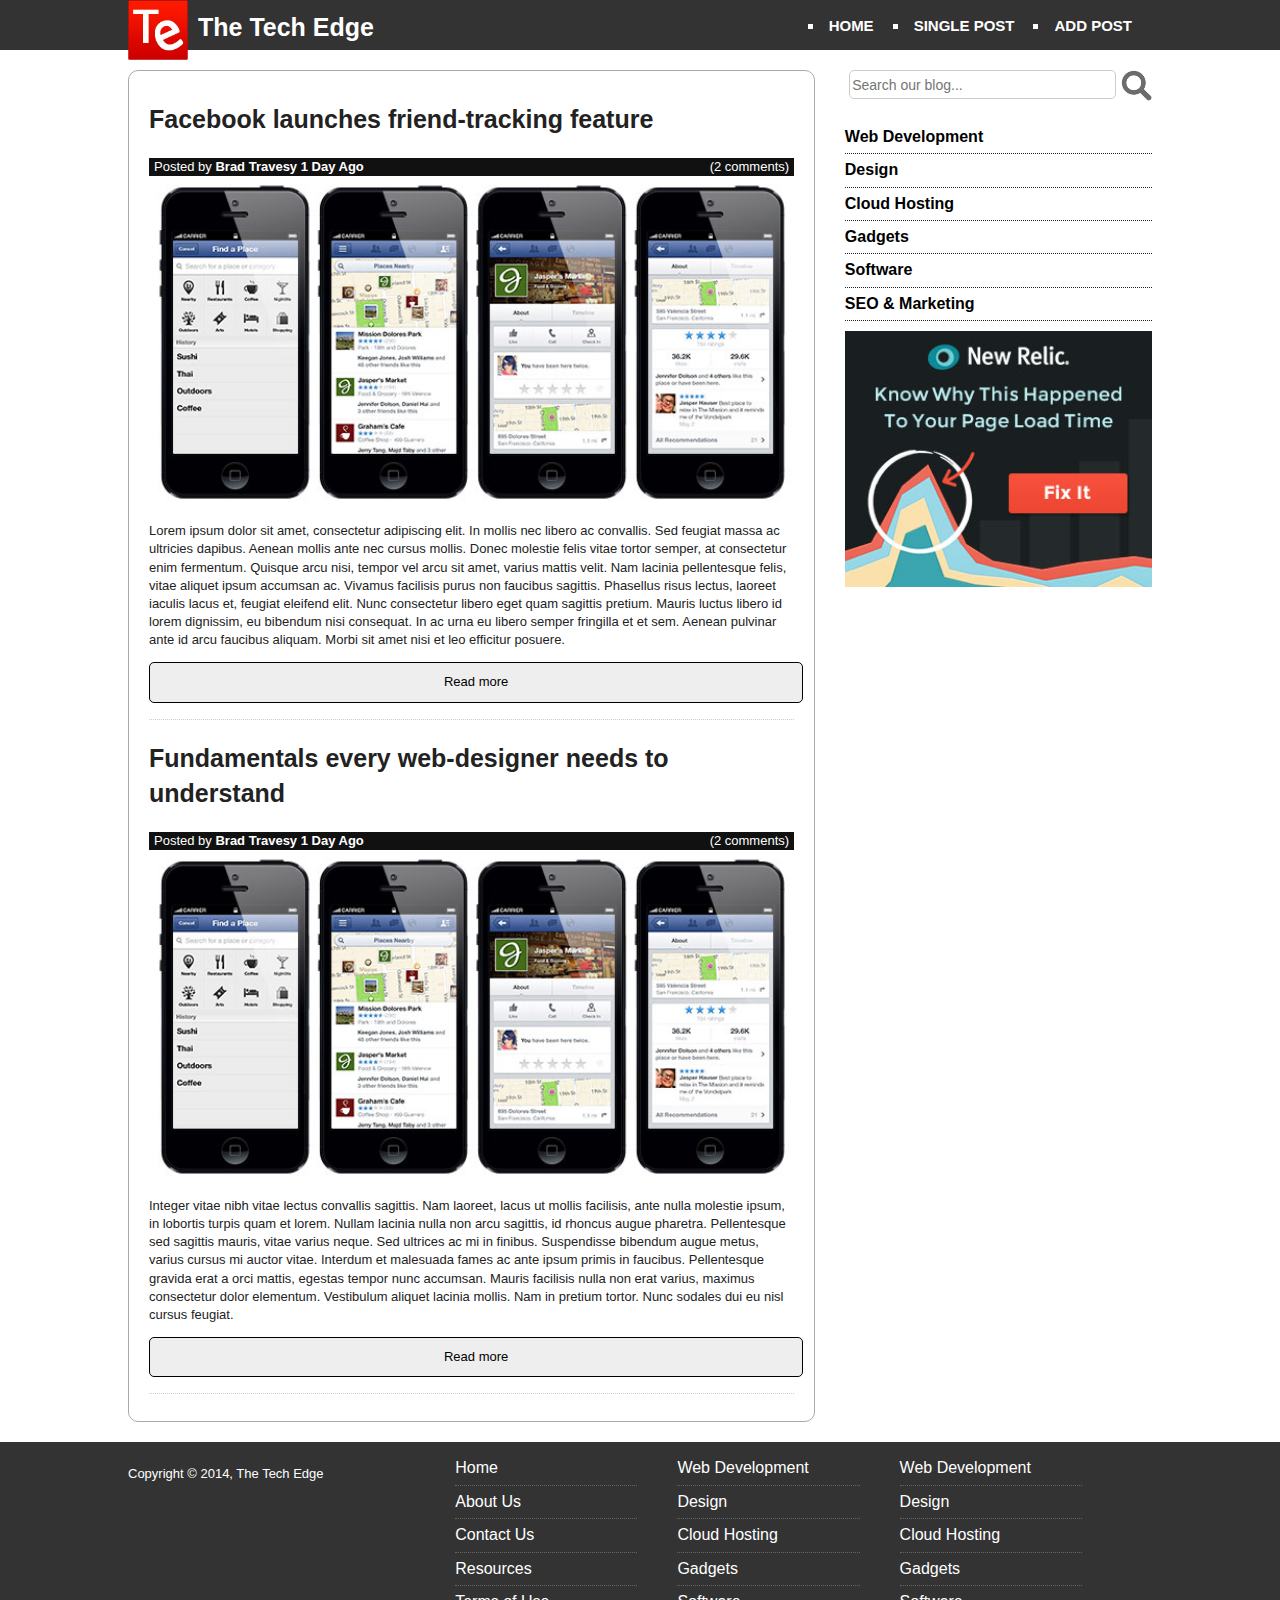
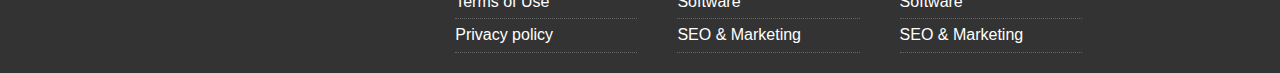
<file: index.html>
<!DOCTYPE html>
<html class="no-js">
    <head>
        <meta charset="utf-8">
        <meta http-equiv="X-UA-Compatible" content="IE=edge,chrome=1">
        <title>Welcome | HTML5 Blog!</title>
        <meta name="description" content="">
        <meta name="viewport" content="width=device-width, initial-scale=1">

        <!-- include StyleSheets -->
        <link rel="stylesheet" href="css/normalize.css">
        <link rel="stylesheet" href="css/main.css">

        <!-- include JQuery -->
        <script src="js/vendor/jquery-1.11.1.min.js"></script>
        <!-- Medernzr -->
        <script src="js/vendor/modernizr-2.6.2.min.js"></script>
        <!-- main JavaScript file -->
        <script src="js/main.js"></script>
    </head>

    <body>

        <header id="main-header">
            <div class="container">
                <div id="branding">
                    <img src="img/logo.png" alt="Tech Ed">
                    <h1>The Tech Edge</h1>
                </div><!-- branding -->
                <nav id="main-nav">
                    <ul>
                        <li><a href="index.html">Home</a></li>
                        <li><a href="single-post.html">Single Post</a></li>
                        <li><a href="add-post.html">Add post</a></li>
                    </ul>
                </nav><!-- main nav -->
            </div><!-- container -->
        </header>

        <div class="container">
            <aside id="sidebar">
                <div class="search">
                    <form>
                        <input type="image" src="img/search.png" alt="Search"><input type="search" placeholder="Search our blog...">
                    </form>
                </div> <!-- search -->
                <div class="clearfix"></div>
                <nav id="sub-nav">
                    <ul>
                        <li><a href="#">Web Development</a></li>
                        <li><a href="#">Design</a></li>
                        <li><a href="#">Cloud Hosting</a></li>
                        <li><a href="#">Gadgets</a></li>
                        <li><a href="#">Software</a></li>
                        <li><a href="#">SEO & Marketing</a></li>
                        </ul>
                </nav><!-- sub-nav -->
                <div class="ad">
                    <img src="img/ad.jpg" alt="Advertisement">
                </div> <!-- ad -->               
            </aside>
            <section id="content">
                <article>
                    <header>
                        <h2>Facebook launches friend-tracking feature</h2>
                        <div class="meta">
                            Posted by <strong>Brad Travesy 1 Day Ago</strong><span>(2 comments)</span>
                        </div><!-- meta -->
                    </header>
                    <img src="img/blog1.jpg" alt="post1">
                    <p>
                        Lorem ipsum dolor sit amet, consectetur adipiscing elit. In mollis nec libero ac convallis. Sed feugiat massa ac ultricies dapibus. Aenean mollis ante nec cursus mollis. Donec molestie felis vitae tortor semper, at consectetur enim fermentum. Quisque arcu nisi, tempor vel arcu sit amet, varius mattis velit. Nam lacinia pellentesque felis, vitae aliquet ipsum accumsan ac. Vivamus facilisis purus non faucibus sagittis. Phasellus risus lectus, laoreet iaculis lacus et, feugiat eleifend elit. Nunc consectetur libero eget quam sagittis pretium. Mauris luctus libero id lorem dignissim, eu bibendum nisi consequat. In ac urna eu libero semper fringilla et et sem. Aenean pulvinar ante id arcu faucibus aliquam. Morbi sit amet nisi et leo efficitur posuere.
                    </p>
                    <footer>
                        <a class="readmore" href="single-post.html">Read more</a>
                    </footer>
                    <hr>
                </article>

                <article>
                    <header>
                        <h2>Fundamentals every web-designer needs to understand</h2>
                        <div class="meta">
                            Posted by <strong>Brad Travesy 1 Day Ago</strong><span>(2 comments)</span>
                        </div><!-- meta -->
                    </header>
                    <img src="img/blog1.jpg" alt="post1">
                    <p>
                        Integer vitae nibh vitae lectus convallis sagittis. Nam laoreet, lacus ut mollis facilisis, ante nulla molestie ipsum, in lobortis turpis quam et lorem. Nullam lacinia nulla non arcu sagittis, id rhoncus augue pharetra. Pellentesque sed sagittis mauris, vitae varius neque. Sed ultrices ac mi in finibus. Suspendisse bibendum augue metus, varius cursus mi auctor vitae. Interdum et malesuada fames ac ante ipsum primis in faucibus. Pellentesque gravida erat a orci mattis, egestas tempor nunc accumsan. Mauris facilisis nulla non erat varius, maximus consectetur dolor elementum. Vestibulum aliquet lacinia mollis. Nam in pretium tortor. Nunc sodales dui eu nisl cursus feugiat.
                    </p>
                    <footer>
                        <a class="readmore" href="single-post.html">Read more</a>
                    </footer>
                    <hr>
                </article>

            </section>
        <div class="clearfix"></div>
        </div><!-- container -->
    <footer id="main-footer">
        <div class="container">
            <div class="footer-left">
                <p class="copy">Copyright &copy 2014, The Tech Edge</p>
            </div><!-- foter-left -->
            <div class="footer-right">
                <ul class="footer-nav">
                    <li><a href="index.html">Home</a></li>
                    <li><a href="#">About Us</a></li>
                    <li><a href="#">Contact Us</a></li>
                    <li><a href="#">Resources</a></li>
                    <li><a href="#">Terms of Use</a></li>
                    <li><a href="#">Privacy policy</a></li>
                </ul>
                <ul class="footer-nav">
                    <li><a href="#">Web Development</a></li>
                    <li><a href="#">Design</a></li>
                    <li><a href="#">Cloud Hosting</a></li>
                    <li><a href="#">Gadgets</a></li>
                    <li><a href="#">Software</a></li>
                    <li><a href="#">SEO & Marketing</a></li>                
                </ul>
                <ul class="footer-nav">
                    <li><a href="#">Web Development</a></li>
                    <li><a href="#">Design</a></li>
                    <li><a href="#">Cloud Hosting</a></li>
                    <li><a href="#">Gadgets</a></li>
                    <li><a href="#">Software</a></li>
                    <li><a href="#">SEO & Marketing</a></li>
                </ul>
            </div><!-- footer-right">
        </div><!-- container -->
    </footer>     
    </body>
</html>
</file>
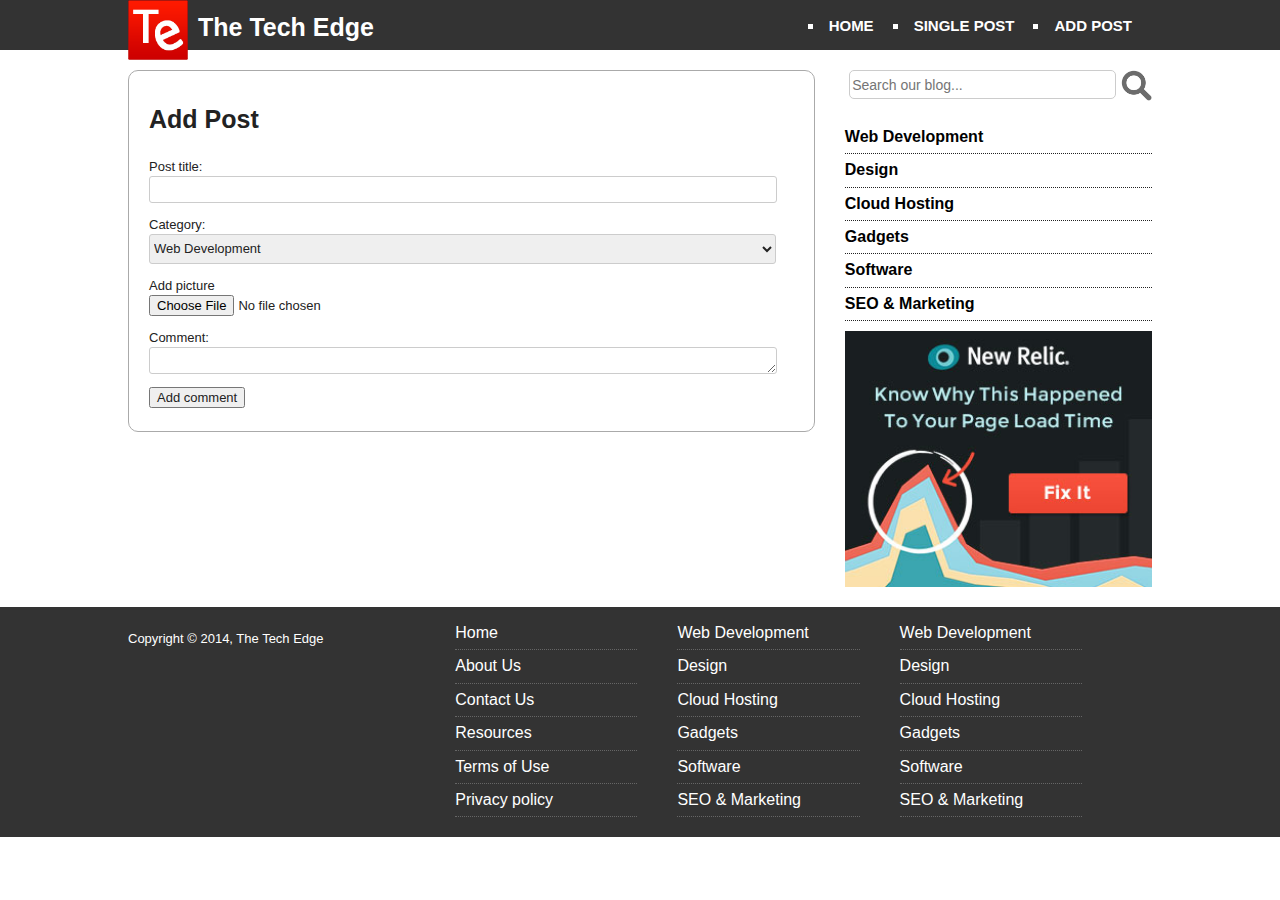
<file: add-post.html>
<!DOCTYPE html>
<html class="no-js">
    <head>
        <meta charset="utf-8">
        <meta http-equiv="X-UA-Compatible" content="IE=edge,chrome=1">
        <title>Add Post | HTML5 Blog!</title>
        <meta name="description" content="">
        <meta name="viewport" content="width=device-width, initial-scale=1">

        <!-- include StyleSheets -->
        <link rel="stylesheet" href="css/normalize.css">
        <link rel="stylesheet" href="css/main.css">

        <!-- include JQuery -->
        <script src="js/vendor/jquery-1.11.1.min.js"></script>
        <!-- Medernzr -->
        <script src="js/vendor/modernizr-2.6.2.min.js"></script>
        <!-- main JavaScript file -->
        <script src="js/main.js"></script>
    </head>

    <body>

        <header id="main-header">
            <div class="container">
                <div id="branding">
                    <img src="img/logo.png" alt="Tech Ed">
                    <h1>The Tech Edge</h1>
                </div><!-- branding -->
                <nav id="main-nav">
                    <ul>
                        <li><a href="index.html">Home</a></li>
                        <li><a href="single-post.html">Single Post</a></li>
                        <li><a href="add-post.html">Add post</a></li>
                    </ul>
                </nav><!-- main nav -->
            </div><!-- container -->
        </header>

        <div class="container">
            <aside id="sidebar">
                <div class="search">
                    <form>
                        <input type="image" src="img/search.png" alt="Search"><input type="search" placeholder="Search our blog...">
                    </form>
                </div> <!-- search -->
                <div class="clearfix"></div>
                <nav id="sub-nav">
                    <ul>
                        <li><a href="#">Web Development</a></li>
                        <li><a href="#">Design</a></li>
                        <li><a href="#">Cloud Hosting</a></li>
                        <li><a href="#">Gadgets</a></li>
                        <li><a href="#">Software</a></li>
                        <li><a href="#">SEO & Marketing</a></li>
                        </ul>
                </nav><!-- sub-nav -->
                <div class="ad">
                    <img src="img/ad.jpg" alt="Advertisement">
                </div> <!-- ad -->               
            </aside>
            <section id="content">
                    <div class="add-post">
                        <h2>Add Post</h2>
                        <form>
                            <p><label>Post title:</label><br><input type="text"></p>
                            <p><label>Category:</label><br>
                               <select>
                                    <option value="Web Development">Web Development</option>
                                    <option value="SEO & Marketing">SEO & Marketing</option>
                                    <option value="Cloud & Hosting">Cloud & Hosting</option>
                                    <option value="Gadgets">Gadgets</option>
                                    <option value="Software">Software</option>
                               </select> 
                            </p>
                            <p><label>Add picture</label><br><input type="file" value="Add Picture"></p>     
                            <p><label>Comment:</label><br><textarea></textarea></p>
                            <p><button>Add comment</button>
                        </form>
                    </div><!-- contact-form -->
            </section>
        <div class="clearfix"></div>
        </div><!-- container -->
    <footer id="main-footer">
        <div class="container">
            <div class="footer-left">
                <p class="copy">Copyright &copy 2014, The Tech Edge</p>
            </div><!-- foter-left -->
            <div class="footer-right">
                <ul class="footer-nav">
                    <li><a href="index.html">Home</a></li>
                    <li><a href="#">About Us</a></li>
                    <li><a href="#">Contact Us</a></li>
                    <li><a href="#">Resources</a></li>
                    <li><a href="#">Terms of Use</a></li>
                    <li><a href="#">Privacy policy</a></li>
                </ul>
                <ul class="footer-nav">
                    <li><a href="#">Web Development</a></li>
                    <li><a href="#">Design</a></li>
                    <li><a href="#">Cloud Hosting</a></li>
                    <li><a href="#">Gadgets</a></li>
                    <li><a href="#">Software</a></li>
                    <li><a href="#">SEO & Marketing</a></li>                
                </ul>
                <ul class="footer-nav">
                    <li><a href="#">Web Development</a></li>
                    <li><a href="#">Design</a></li>
                    <li><a href="#">Cloud Hosting</a></li>
                    <li><a href="#">Gadgets</a></li>
                    <li><a href="#">Software</a></li>
                    <li><a href="#">SEO & Marketing</a></li>
                </ul>
            </div><!-- footer-right">
        </div><!-- container -->
    </footer>     
    </body>
</html>
</file>
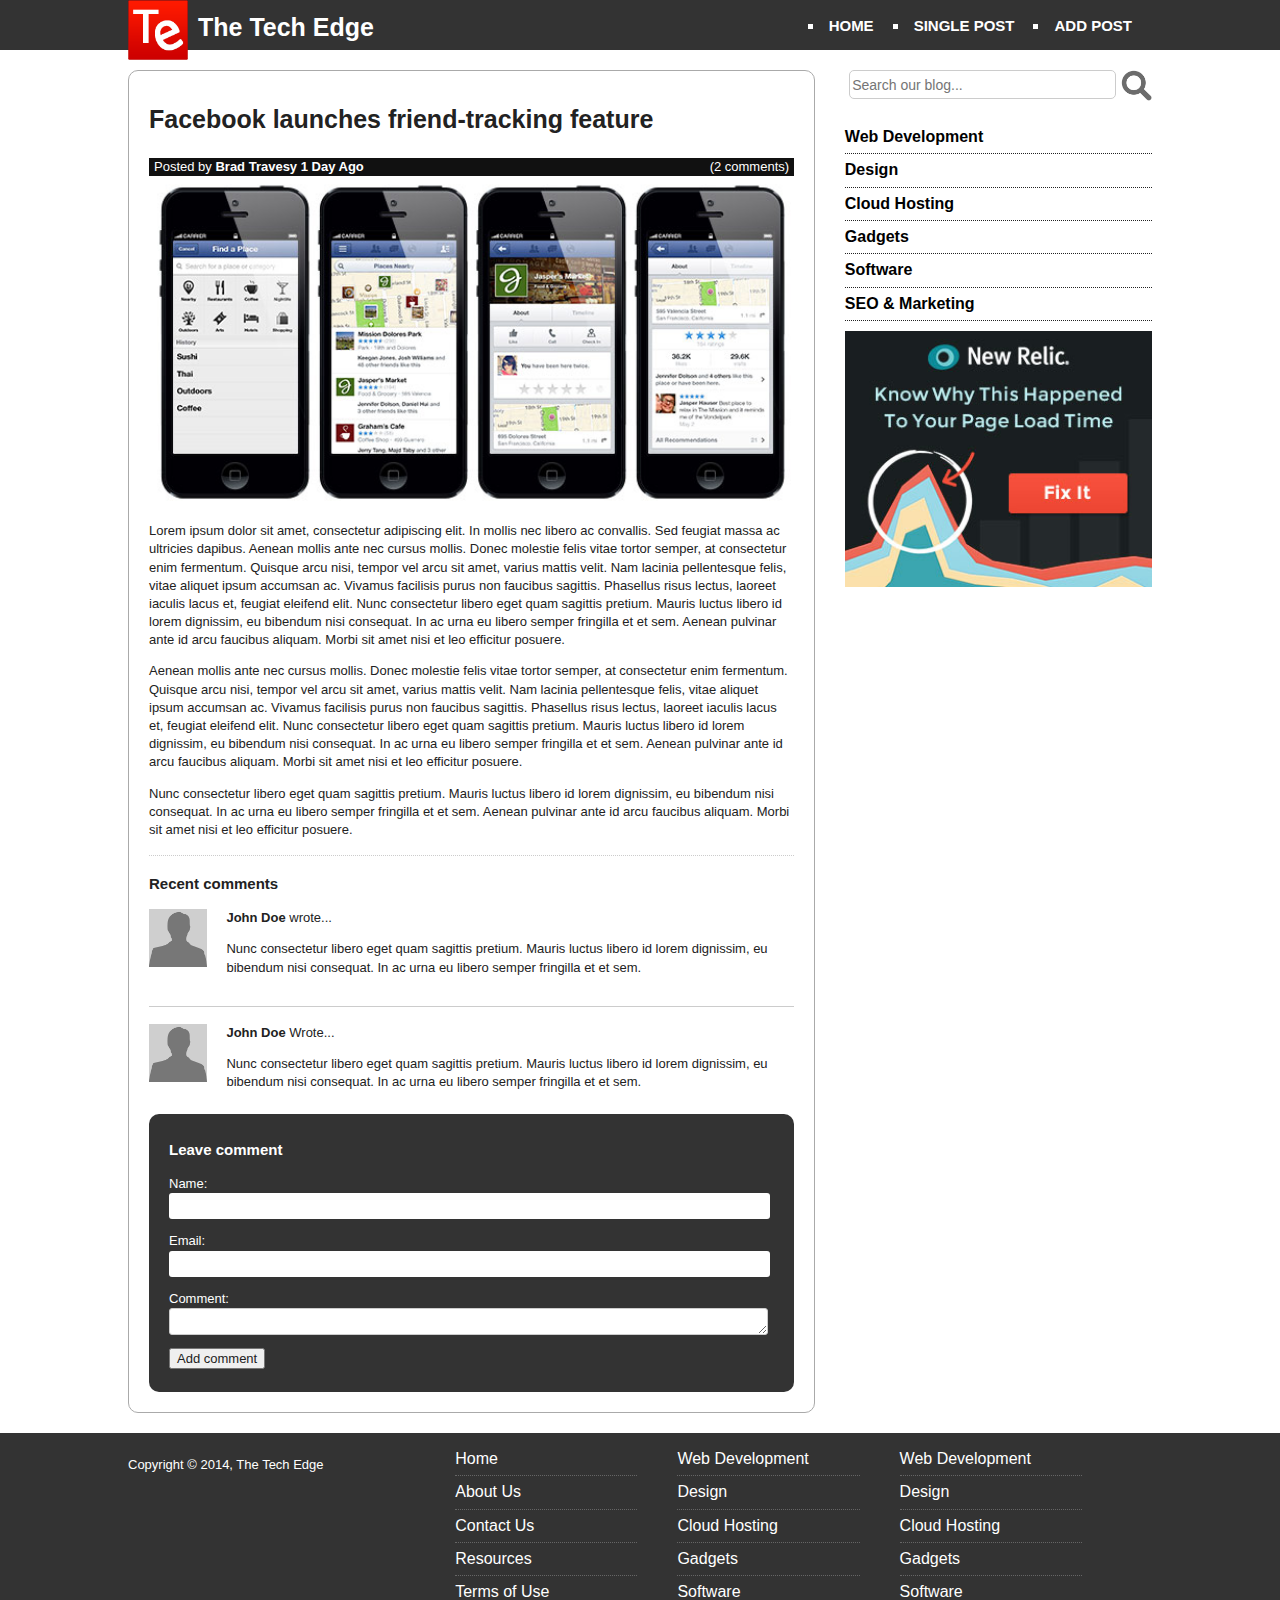
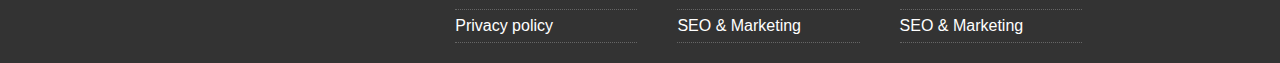
<file: single-post.html>
<!DOCTYPE html>
<html class="no-js">
    <head>
        <meta charset="utf-8">
        <meta http-equiv="X-UA-Compatible" content="IE=edge,chrome=1">
        <title>Single post | HTML5 Blog!</title>
        <meta name="description" content="">
        <meta name="viewport" content="width=device-width, initial-scale=1">

        <!-- include StyleSheets -->
        <link rel="stylesheet" href="css/normalize.css">
        <link rel="stylesheet" href="css/main.css">

        <!-- include JQuery -->
        <script src="js/vendor/jquery-1.11.1.min.js"></script>
        <!-- Medernzr -->
        <script src="js/vendor/modernizr-2.6.2.min.js"></script>
        <!-- main JavaScript file -->
        <script src="js/main.js"></script>
    </head>

    <body>

        <header id="main-header">
            <div class="container">
                <div id="branding">
                    <img src="img/logo.png" alt="Tech Ed">
                    <h1>The Tech Edge</h1>
                </div><!-- branding -->
                <nav id="main-nav">
                    <ul>
                        <li><a href="index.html">Home</a></li>
                        <li><a href="single-post.html">Single Post</a></li>
                        <li><a href="add-post.html">Add post</a></li>
                    </ul>
                </nav><!-- main nav -->
            </div><!-- container -->
        </header>

        <div class="container">
            <aside id="sidebar">
                <div class="search">
                    <form>
                        <input type="image" src="img/search.png" alt="Search"><input type="search" placeholder="Search our blog...">
                    </form>
                </div> <!-- search -->
                <div class="clearfix"></div>
                <nav id="sub-nav">
                    <ul>
                        <li><a href="#">Web Development</a></li>
                        <li><a href="#">Design</a></li>
                        <li><a href="#">Cloud Hosting</a></li>
                        <li><a href="#">Gadgets</a></li>
                        <li><a href="#">Software</a></li>
                        <li><a href="#">SEO & Marketing</a></li>
                        </ul>
                </nav><!-- sub-nav -->
                <div class="ad">
                    <img src="img/ad.jpg" alt="Advertisement">
                </div> <!-- ad -->               
            </aside>
            <section id="content">
                <article>
                    <header>
                        <h2>Facebook launches friend-tracking feature</h2>
                        <div class="meta">
                            Posted by <strong>Brad Travesy 1 Day Ago</strong><span>(2 comments)</span>
                        </div><!-- meta -->
                    </header>
                    <img src="img/blog1.jpg" alt="post1">
                    <p>
                        Lorem ipsum dolor sit amet, consectetur adipiscing elit. In mollis nec libero ac convallis. Sed feugiat massa ac ultricies dapibus. Aenean mollis ante nec cursus mollis. Donec molestie felis vitae tortor semper, at consectetur enim fermentum. Quisque arcu nisi, tempor vel arcu sit amet, varius mattis velit. Nam lacinia pellentesque felis, vitae aliquet ipsum accumsan ac. Vivamus facilisis purus non faucibus sagittis. Phasellus risus lectus, laoreet iaculis lacus et, feugiat eleifend elit. Nunc consectetur libero eget quam sagittis pretium. Mauris luctus libero id lorem dignissim, eu bibendum nisi consequat. In ac urna eu libero semper fringilla et et sem. Aenean pulvinar ante id arcu faucibus aliquam. Morbi sit amet nisi et leo efficitur posuere.
                    </p>
                    <p>
                        Aenean mollis ante nec cursus mollis. Donec molestie felis vitae tortor semper, at consectetur enim fermentum. Quisque arcu nisi, tempor vel arcu sit amet, varius mattis velit. Nam lacinia pellentesque felis, vitae aliquet ipsum accumsan ac. Vivamus facilisis purus non faucibus sagittis. Phasellus risus lectus, laoreet iaculis lacus et, feugiat eleifend elit. Nunc consectetur libero eget quam sagittis pretium. Mauris luctus libero id lorem dignissim, eu bibendum nisi consequat. In ac urna eu libero semper fringilla et et sem. Aenean pulvinar ante id arcu faucibus aliquam. Morbi sit amet nisi et leo efficitur posuere.
                    </p>
                    <p>
                        Nunc consectetur libero eget quam sagittis pretium. Mauris luctus libero id lorem dignissim, eu bibendum nisi consequat. In ac urna eu libero semper fringilla et et sem. Aenean pulvinar ante id arcu faucibus aliquam. Morbi sit amet nisi et leo efficitur posuere.
                    </p>                    
                    <hr>
                </article>
                <footer id="comment">
                    <h3>Recent comments</h3>
                    <div class="comment-left">
                         <img src="img/avatar.png">
                    </div><!-- comment-left !-->
                    <div class="comment-right">
                         <strong>John Doe</strong> wrote...
                         <p>
                            Nunc consectetur libero eget quam sagittis pretium. Mauris luctus libero id lorem dignissim, eu bibendum nisi consequat. In ac urna eu libero semper fringilla et et sem.
                         </p>
                    </div><!-- comment-right -->
                    <div class="clearfix"></div>
                    <hr>
                    <div class="comment-left">
                         <img src="img/avatar.png">
                    </div><!-- comment-left !-->
                    <div class="comment-right">                   
                         <strong>John Doe</strong> Wrote...
                         <p>
                            Nunc consectetur libero eget quam sagittis pretium. Mauris luctus libero id lorem dignissim, eu bibendum nisi consequat. In ac urna eu libero semper fringilla et et sem.
                         </p>
                    </div><!-- comment-right -->
                    <div class="clearfix"></div>
                    <div class="contact-form">
                        <h3>Leave comment</h3>
                        <form>
                            <p><label>Name:</label><br><input type="text"></p>
                            <p><label>Email:</label><br><input type="email"></p>
                            <p><label>Comment:</label><br><textarea></textarea></p>
                            <p><button>Add comment</button>
                        </form>
                    </div><!-- contact-form -->
                </footer>
             </section>
        <div class="clearfix"></div>
        </div><!-- container -->
    <footer id="main-footer">
        <div class="container">
            <div class="footer-left">
                <p class="copy">Copyright &copy 2014, The Tech Edge</p>
            </div><!-- foter-left -->
            <div class="footer-right">
                <ul class="footer-nav">
                    <li><a href="index.html">Home</a></li>
                    <li><a href="#">About Us</a></li>
                    <li><a href="#">Contact Us</a></li>
                    <li><a href="#">Resources</a></li>
                    <li><a href="#">Terms of Use</a></li>
                    <li><a href="#">Privacy policy</a></li>
                </ul>
                <ul class="footer-nav">
                    <li><a href="#">Web Development</a></li>
                    <li><a href="#">Design</a></li>
                    <li><a href="#">Cloud Hosting</a></li>
                    <li><a href="#">Gadgets</a></li>
                    <li><a href="#">Software</a></li>
                    <li><a href="#">SEO & Marketing</a></li>                
                </ul>
                <ul class="footer-nav">
                    <li><a href="#">Web Development</a></li>
                    <li><a href="#">Design</a></li>
                    <li><a href="#">Cloud Hosting</a></li>
                    <li><a href="#">Gadgets</a></li>
                    <li><a href="#">Software</a></li>
                    <li><a href="#">SEO & Marketing</a></li>
                </ul>
            </div><!-- footer-right">
        </div><!-- container -->
    </footer>     
    </body>
</html>
</file>
<file: css/main.css>
/*! HTML5 Boilerplate v4.3.0 | MIT License | http://h5bp.com/ */

html,
button,
input,
select,
textarea {
    color: #222;
}

html {
    font-size: 1em;
    line-height: 1.4;
}

::-moz-selection {
    background: #b3d4fc;
    text-shadow: none;
}

::selection {
    background: #b3d4fc;
    text-shadow: none;
}

hr {
    display: block;
    height: 1px;
    border: 0;
    border-top: 1px solid #ccc;
    margin: 1em 0;
    padding: 0;
}

audio,
canvas,
img,
video {
    vertical-align: middle;
}

fieldset {
    border: 0;
    margin: 0;
    padding: 0;
}

textarea {
    resize: vertical;
}

.browsehappy {
    margin: 0.2em 0;
    background: #ccc;
    color: #000;
    padding: 0.2em 0;
}


/* ==========================================================================
   Author's custom styles
   ========================================================================== */
a {
    text-decoration: none;
}

p {
    font-family: arial;
    font-size: 13px;
}

h2 {
    font-size: 25px;
}

h3 {
    font-size: 15px;
    font-family: arial;
}

ul, ol {
    margin: 0;
    padding: 0;
}

.container {
    
    margin: 0 auto;
    width: 80%;
    mmax-width: 960px;
    overflow: hidden;    
}


#main-header {
    height: 50px;
    background: #333;
    margin-bottom: 20px;
}

#branding {
    float: left;
}

#branding img{
    width: 60px;
    height: 60px;
}

#branding h1 {
    color: #fff;
    font-size: 25px;
    position: relative;
    float: right;
    margin: 10px 0 10px 10px;

}

#main-nav {
    float: right;
    width: 50%;
    padding-top: 12px;
}

#main-nav ul{
    color: #fff;
    float: right;

}

#main-nav li {
    float: left;
    padding: 3px 5px 0 5px;
    margin: 0 15px;
    text-transform: uppercase;
    font-size: 15px;
    font-weight: bold;
    list-style: square;
    
}

#main-nav a {
    color: #fff;
}

#sidebar {
    float: right;
    width: 30%;
    mmargin: 20px 0 0 0;
    mpadding: 0 0 0 20px;
}

.search {
    float: right;
    margin-bottom: 10px;
    
}

.search input[type="search"] {
    font-size: 14px;
    border-radius: 5px;
    border-color: #ccc;
    border-style: solid;
    border-width: 1px;
    height: 25px;
    width: 85%;
    margin-right: 5px;
    float: right;
}

.search input[type="image"] {
    width: 10%;
    float: right;
}

#sub-nav {
    margin: 10px auto;
}

#sub-nav li {
    padding: 5px 0 5px 0;
    border-bottom-style: dotted;
    border-width: 1px;

}

#sub-nav a {
    color: black;
    font-size: 16px;
    font-weight: bold;
}

.ad img {
    width: 100%;
}

#content {
    float:left;
    width: 63%;
    border-radius: 10px;
    border-color: #AAA;
    border-style: solid;
    border-width: 1px;
    padding: 10px 20px 10px 20px;
}

article img {
    width: 100%;
}
article .meta {
    font-size: 13px;
    background: #111;
    color: #fff;
    padding: 0 5px;
}

article .meta span {
    float:right;
}

article footer {

}

article .readmore {
    font-size: 13px;
    width: 98%;   
    background: #eee;
    border-radius: 5px;
    border-width: 1px;
    border-style: solid;
    text-align: center;
    color: black;
    display: block;
    padding: 10px;
}

article .readmore:hover {
    background: #ccc;
}

article hr {
    border-style: dotted;
}

#main-footer {
    background: #333333;
    color: white;
    margin: 20px 0 0 0;
    padding: 10px 0 20px 0;
}

#main-footer a {
    color: white;
}

#main-footer .footer-left {
    float: left;
    width: 30%;
}

#main-footer .footer-right {
    width: 70%;
    float: right;
}

#main-footer .footer-nav {
    float: left;
    width: 31%;
    padding: 20 px 20px;    
}

#main-footer .footer-nav li {
    list-style: none;
    padding: 5px 0 5px 0;
    border-bottom: dotted;
    border-bottom-color: #666666;
    border-width: 1px;
    margin: 0px 20px;
}


/*single-post*/

.comment-left {
    float: left;
    width:10%;
}

.comment-left img {
    width: 90%;
    height: 90%;
}   

.comment-right {
    float: right;
    width: 88%;
    font-size: 13px;
}

.contact-form {
    background: #333333;
    color: #FFFFFF;
    padding: 10px 10px 10px 20px;
    border-radius: 10px;
    margin-top: 10px;
    margin-bottom: 10px;
}

.contact-form input, textarea {
    border-width: 0;
    padding: 2px;   
    border-radius: 3px;
    margin: 0 0px 0px 0;
    width: 97%;
}
.contact-form input {
    height: 22px;
}

/* add-post */

.add-post input[type="text"], textarea, select {
    border-color: #CCCCCC;
    border-width: 1px;
    border-style: solid;
    padding: 0 0 0 0;   
    border-radius: 3px;
    margin: 0 0 0 0;
    width: 97%;
    height: 25px;
}

.add-post select {
    width:97.25%;
    height: 30px;
}



/* ==========================================================================
   Media Queries
   ========================================================================== */

@media only screen and (max-width: 900px) {

    #sidebar {
        float: none;
        margin-bottom: 10px;
        width:95%;
    }

    .ad img {
    width: 95%;
}

    #content {
        float: none;
        width: 80%;
    }

    #main-nav {
        width: 80%;

    }

    #branding h1 {
        display: none;
    }

    #main-footer  .footer-left, #main-footer .footer-right{
        float:none;
        width:100%;
    }
    
    #main-footer .footer-nav{
        float:none;
        width:100%;
    }
    
    #main-footer .copy{
        text-align:center;
    }

}

@media only screen and (max-width: 580px){
    #main-nav li{
        padding:3px 3px 0 3px;
        margin:0 5px;
        font-size:13px;
        list-style:none;
    }
    
    #content{
        float:none;
        width:85%;
    }
}

@media print,
       (-o-min-device-pixel-ratio: 5/4),
       (-webkit-min-device-pixel-ratio: 1.25),
       (min-resolution: 120dpi) {

}

/* ==========================================================================
   Helper classes
   ========================================================================== */

.ir {
    background-color: transparent;
    border: 0;
    overflow: hidden;
    *text-indent: -9999px;
}

.ir:before {
    content: "";
    display: block;
    width: 0;
    height: 150%;
}

.hidden {
    display: none !important;
    visibility: hidden;
}

.visuallyhidden {
    border: 0;
    clip: rect(0 0 0 0);
    height: 1px;
    margin: -1px;
    overflow: hidden;
    padding: 0;
    position: absolute;
    width: 1px;
}

.visuallyhidden.focusable:active,
.visuallyhidden.focusable:focus {
    clip: auto;
    height: auto;
    margin: 0;
    overflow: visible;
    position: static;
    width: auto;
}

.invisible {
    visibility: hidden;
}

.clearfix:before,
.clearfix:after {
    content: " ";
    display: table;
}

.clearfix:after {
    clear: both; /* does not alow to float for any objects on both sides of the folowing element */
}

.clearfix {
    *zoom: 1; /* star property hack, sets the propoerty for IE5.5 - IE7 family only */
}

/* ==========================================================================
   Print styles
   ========================================================================== */

@media print {
    * {
        background: transparent !important;
        color: #000 !important;
        box-shadow: none !important;
        text-shadow: none !important;
    }

    a,
    a:visited {
        text-decoration: underline;
    }

    a[href]:after {
        content: " (" attr(href) ")";
    }

    abbr[title]:after {
        content: " (" attr(title) ")";
    }

    .ir a:after,
    a[href^="javascript:"]:after,
    a[href^="#"]:after {
        content: "";
    }

    pre,
    blockquote {
        border: 1px solid #999;
        page-break-inside: avoid;
    }

    thead {
        display: table-header-group;
    }

    tr,
    img {
        page-break-inside: avoid;
    }

    img {
        max-width: 100% !important;
    }

    @page {
        margin: 0.5cm;
    }

    p,
    h2,
    h3 {
        orphans: 3;
        widows: 3;
    }

    h2,
    h3 {
        page-break-after: avoid;
    }
}
</file>
